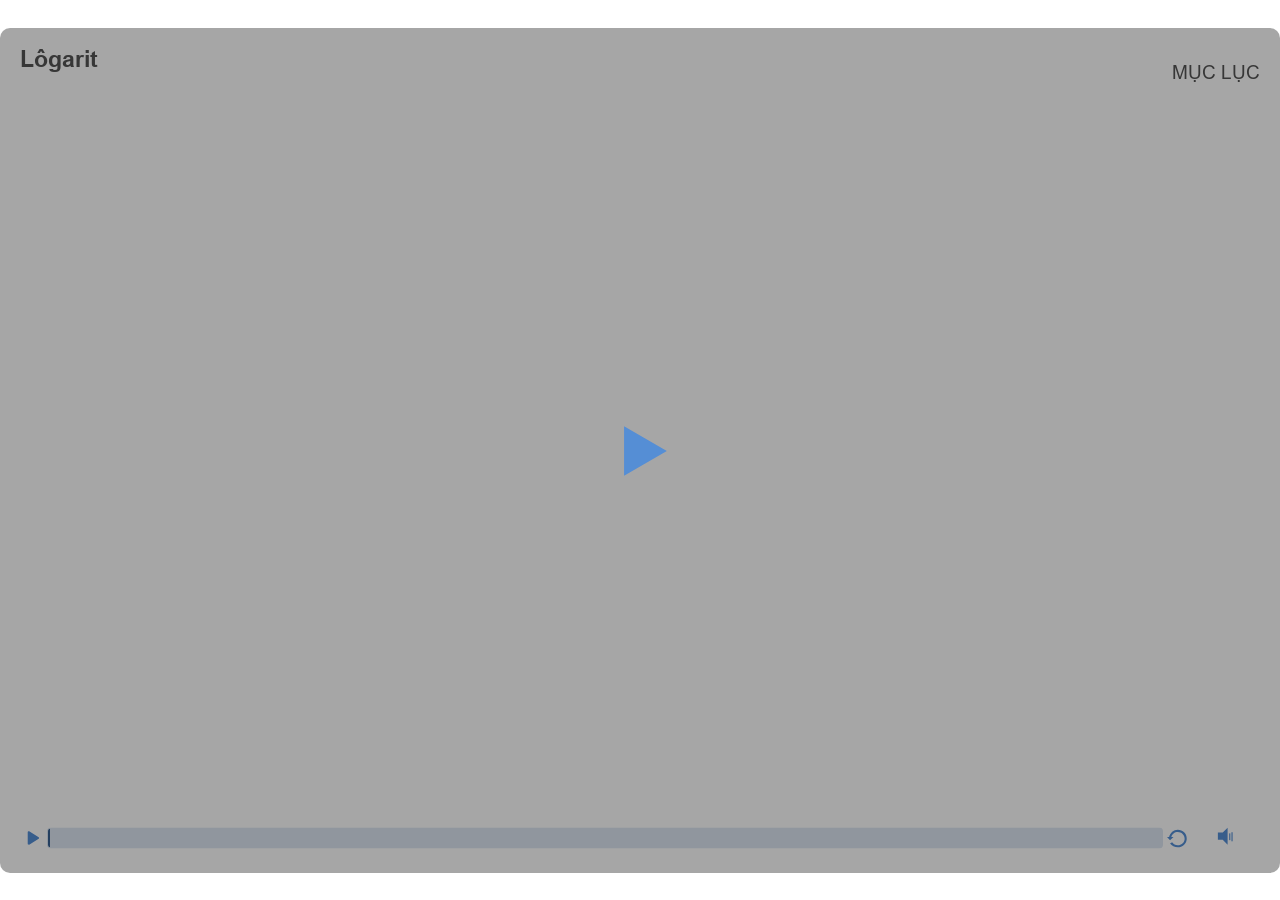
<file: index.html>
﻿<!doctype html>
<html lang="vi-VN">
<head>
  <meta charset="utf-8">
  <!-- Created using Storyline 360 x64 - http://www.articulate.com  -->
  <!-- version: 3.111.36326.0 -->
  <title>L&#244;garit</title>
  <meta http-equiv="x-ua-compatible" content="IE=edge"/>
  <meta name="viewport" content="width=device-width,initial-scale=1,user-scalable=no,shrink-to-fit=no,minimal-ui"/>
  <meta name="apple-mobile-web-app-capable" content="yes"/>
  <style>
    html, body { height: 100%; padding: 0; margin: 0 }
    #app { height: 100%; width: 100%; }
  </style>

  <script>
    window.DS = {};
    window.globals = {
      DATA_PATH_BASE: '',
      HAS_FRAME: true,
      HAS_SLIDE: true,

      lmsPresent: false,
      tinCanPresent: false,
      cmi5Present: false,
      aoSupport: false,
      scale: 'show all',
      captureRc: false,
      browserSize: 'fullscreen',
      bgColor: '#FFFFFF',
      features: 'DropInBase,JsInteractions,PlayerSizeOption,SlideLevelScale',
      themeName: 'classic',
      preloaderColor: '#FFFFFF',
      suppressAnalytics: false,
      productChannel: 'stable',
      publishSource: 'storyline',
      aid: 'aid|e91c68c8-2df9-5b63-9e36-9f6211820ef3',
      cid: '1def69e9-7ca8-4026-b451-7a560873b1da',
      playerVersion: '3.111.36326.0',
      publishTimestamp: '2026-03-09T02:29:31.5588894Z',
      maxIosVideoElements: 10,
      connectionSettings: { mode: 'disabled' },
      hasFeature: function(feature) {
        return this.features.split(',').includes(feature);
      },
      
      parseParams: function(qs) {
        if (window.globals.parsedParams != null) {
          return window.globals.parsedParams;
        }
        qs = (qs || window.location.search.substr(1)).split('+').join(' ');
        var params = {},
            tokens,
            re = /[?&]?([^=]+)=([^&]*)/g;

        while (tokens = re.exec(qs)) {
          params[decodeURIComponent(tokens[1]).trim()] =
            decodeURIComponent(tokens[2]).trim();
        }
        window.globals.parsedParams = params;
        return params;
      }

    };

    if (window.flagsUnderTest != null) {
      window.globals.features = window.flagsUnderTest.reduce((accum, feature) => {
        if (!accum.includes(feature)) {
          accum.push(feature);
        }
        return accum;
      }, window.globals.features.split(',')).join();
    }
  </script>
  <script>
    var isIe11 = ('ActiveXObject' in window || window.MSBlobBuilder != null)
      && window.msCrypto != null && !window.ActiveXObject;
    if (isIe11) {
      window.globals.unsupportedBrowser = true;
      document.write(atob('[base64]'));
    }
  </script>

  <script>
    if (window.globals.hasFeature('Localization')) {
      
      
    }
  </script>

  
  
  <script>window.THREE = { };</script>
  
</head>
<body style="background: #FFFFFF" class="cs-HTML theme-classic">
  <!-- 360 -->
  <script>!function(){var e,i=/iPhone/i,o=/iPod/i,n=/iPad/i,t=/\biOS-universal(?:.+)Mac\b/i,r=/\bAndroid(?:.+)Mobile\b/i,a=/Android/i,d=/(?:SD4930UR|\bSilk(?:.+)Mobile\b)/i,p=/Silk/i,l=/Windows Phone/i,u=/\bWindows(?:.+)ARM\b/i,b=/BlackBerry/i,s=/BB10/i,c=/Opera Mini/i,f=/\b(CriOS|Chrome)(?:.+)Mobile/i,h=/Mobile(?:.+)Firefox\b/i,v=function(e){return void 0!==e&&"MacIntel"===e.platform&&"number"==typeof e.maxTouchPoints&&e.maxTouchPoints>1&&"undefined"==typeof MSStream};e=function(e){var m={userAgent:"",platform:"",maxTouchPoints:0};e||"undefined"==typeof navigator?"string"==typeof e?m.userAgent=e:e&&e.userAgent&&(m={userAgent:e.userAgent,platform:e.platform,maxTouchPoints:e.maxTouchPoints||0}):m={userAgent:navigator.userAgent,platform:navigator.platform,maxTouchPoints:navigator.maxTouchPoints||0};var g=m.userAgent,y=g.split("[FBAN");void 0!==y[1]&&(g=y[0]),void 0!==(y=g.split("Twitter"))[1]&&(g=y[0]);var A=function(e){return function(i){return i.test(e)}}(g),w={apple:{phone:A(i)&&!A(l),ipod:A(o),tablet:!A(i)&&(A(n)||v(m))&&!A(l),universal:A(t),device:(A(i)||A(o)||A(n)||A(t)||v(m))&&!A(l)},amazon:{phone:A(d),tablet:!A(d)&&A(p),device:A(d)||A(p)},android:{phone:!A(l)&&A(d)||!A(l)&&A(r),tablet:!A(l)&&!A(d)&&!A(r)&&(A(p)||A(a)),device:!A(l)&&(A(d)||A(p)||A(r)||A(a))||A(/\bokhttp\b/i)},windows:{phone:A(l),tablet:A(u),device:A(l)||A(u)},other:{blackberry:A(b),blackberry10:A(s),opera:A(c),firefox:A(h),chrome:A(f),device:A(b)||A(s)||A(c)||A(h)||A(f)},any:!1,phone:!1,tablet:!1};return w.any=w.apple.device||w.android.device||w.windows.device||w.other.device,w.phone=w.apple.phone||w.android.phone||w.windows.phone,w.tablet=w.apple.tablet||w.android.tablet||w.windows.tablet,w}(),"object"==typeof exports&&"undefined"!=typeof module?module.exports=e:"function"==typeof define&&define.amd?define((function(){return e})):this.isMobile=e}();
    window.isMobile.apple.tablet = window.isMobile.apple.tablet ||
      (navigator.platform === 'MacIntel' && navigator.maxTouchPoints > 1);
    window.isMobile.apple.device = window.isMobile.apple.device || window.isMobile.apple.tablet;
    window.isMobile.tablet = window.isMobile.tablet || window.isMobile.apple.tablet;
    window.isMobile.any = window.isMobile.any || window.isMobile.apple.tablet;
  </script>

  <div id="focus-sink" tabindex="-1"></div>

  <div id="preso"></div>
  <script>
    (function() {

      var classTypes = [ 'desktop', 'mobile', 'phone', 'tablet' ];

      var addDeviceClasses = function(prefix, testObj) {
        var curr, i;
        for (i = 0; i < classTypes.length; i++) {
          curr = classTypes[i];
          if (testObj[curr]) {
            document.body.classList.add(prefix + curr);
          }
        }
      };

      var params = window.globals.parseParams(),
          isDevicePreview = params.devicepreview === '1',
          isPhoneOverride = params.deviceType === 'phone' || (isDevicePreview && params.phone == '1'),
          isTabletOverride = (params.deviceType === 'tablet' || isDevicePreview) && !isPhoneOverride,
          isMobileOverride = isPhoneOverride || isTabletOverride;

      var deviceView = {
        desktop: !window.isMobile.any && !isMobileOverride,
        mobile: window.isMobile.any || isMobileOverride,
        phone: isPhoneOverride || (window.isMobile.phone && !isTabletOverride),
        tablet: isTabletOverride || window.isMobile.tablet
      };

      window.globals.deviceView = deviceView;
      window.isMobile.desktop = !window.isMobile.any;
      window.isMobile.mobile = window.isMobile.any;

      addDeviceClasses('view-', deviceView);

    })();
  </script>
  
  <script src='story_content/triggers.js' type=text/javascript></script>
<script src='story_content/user.js' type=text/javascript></script>
  <div class="slide-loader"></div>

  <script>
    if (window.globals.deviceView.isMobile) { var doc = document, loader = doc.body.querySelector('.slide-loader'); [ 1, 2, 3 ].forEach(function(n) { var d = doc.createElement('div'); d.style.backgroundColor = window.globals.preloaderColor; d.classList.add('mobile-loader-dot'); d.classList.add('dot' + n); loader.appendChild(d); }); }
  </script>

  <div class="mobile-load-title-overlay" style="display: none">
    <div class="mobile-load-title">L&#244;garit</div>
  </div>

  <div class="mobile-chrome-warning"></div>

  
<style>
  .warn-connection-dialog {
    display: none;
    background: transparent;
    pointer-events: all;
    position: fixed;
    left: 0;
    top: 0;
    width: 100%;
    height: 100%;
    z-index: 999;
  }

  .warn-connection-content {
    pointer-events: all;
    border-radius: 4px;
    background: white;
    border: 1px solid #E7E7E7;
    color: #333333;
    box-shadow: 0 2px 4px rgba(0, 0, 0, 0.25);
    transition: all 150ms ease-out;
    position: absolute;
    white-space: nowrap;
  }

  .view-phone.is-landscape .warn-connection-content {
    left: 23px;
    bottom: 23px;
  }

  .view-tablet.is-landscape .warn-connection-content {
    left: 50%;
    top: 20px;
    transform: translateX(-50%);
  }

  .view-mobile.is-portrait .warn-connection-content {
    transform: translate(-50%, calc(-100% - 15px));
  }

  .warn-connection-content p {
    display: inline-block;
    margin: 0 8px 0 0;
    line-height: 33px;
    font-size: 11px;
  }

  .warn-connection-content svg {
    position: relative;
    vertical-align: middle;
    margin: 0 2px 2px 8px;
  }

  .view-desktop .warn-connection-content {
    left: 1.5em;
    bottom: 1.5em;
  }

  .view-desktop .warn-connection-content p {
    font-size: 1.1em;
  }

  .is-offline .warn-connection-dialog {
    display: block;
  }

  .is-offline .cs-panel * {
    pointer-events: none !important;
  }

  .is-offline .cs-panel {
    pointer-events: all !important;
  }

  .is-offline #nav-controls * {
    pointer-events: none !important;
  }

  .is-offline #nav-controls {
    pointer-events: all !important;
  }
</style>

<div class="warn-connection-dialog" role="alertdialog" aria-modal="true" tabindex="0" aria-labelledby="warn-connection-message">
  <div class="warn-connection-content">
    <svg width="17" height="15" viewBox="0 0 17 15" xmlns="http://www.w3.org/2000/svg">
      <path fill="#8F0000" stroke="white" d="M16.07,12.98 L15.88,12.23 L9.51,1.21 C8.97,0.26,7.6,0.26,7.06,1.21 L0.69,12.23 C0.15,13.16,0.81,14.36,1.91,14.36 H14.65 C15.47,14.36,16.05,13.7,16.07,12.98 Z"/>
      <path fill="white" stroke="white" d="M8.58,5.5 C8.35,5.28,8.5,5.35,8.21,5.32 C8.09,5.35,7.97,5.49,7.96,5.67 C7.97,5.79,7.98,5.92,7.98,6.04 L7.98,6.04 C7.99,6.17,8,6.31,8.01,6.43 L8.01,6.44 C8.03,6.92,8.06,7.41,8.09,7.9 L8.09,7.9 C8.12,8.39,8.14,8.88,8.17,9.37 C8.17,9.39,8.18,9.42,8.2,9.44 C8.23,9.46,8.25,9.47,8.28,9.47 C8.31,9.47,8.34,9.46,8.35,9.44 C8.37,9.43,8.38,9.4,8.39,9.35 L8.39,9.34 C8.39,9.24,8.4,9.15,8.4,9.05 L8.4,9.05 C8.41,8.96,8.41,8.86,8.42,8.75 C8.43,8.44,8.45,8.12,8.47,7.81 L8.47,7.81 C8.49,7.49,8.51,7.18,8.53,6.87 C8.55,6.46,8.56,6.05,8.59,5.64 L8.6,5.62 C8.6,5.57,8.59,5.53,8.58,5.5 L8.21,5.32 Z"/>
      <circle fill="white" stroke="white" cx="8.3" cy="11.35" r="0.3"/>
    </svg>
    <p id="warn-connection-message">You are offline. Trying to reconnect...</p>
  </div>
</div>

<script>
  (function() {
    window.DS.connection = {
      warningShown: false,
      assets: {},
      loadingAssetGroup: false,
      retryDelay: 500
    };

    var connectionSettings = window.globals.connectionSettings || {};

    var useConnectionMessages = window.AbortController != null &&
      window.location.protocol != 'file:' &&
      connectionSettings.mode === 'normal';

    window.DS.connection.useConnectionMessages = useConnectionMessages;

    var assetCount = 0;
    var checkLoadedId;


    if (useConnectionMessages && connectionSettings != null) {
      var contentEl = document.querySelector('.warn-connection-content');
      var messageEl = contentEl.querySelector('p');

      if (connectionSettings.useDarkTheme) {
        contentEl.style.borderColor = '#BABBBA';
        contentEl.style.backgroundColor = '#282828';
        contentEl.style.color = '#FFFFFF';
      }

      if (connectionSettings.message != null) {
        messageEl.textContent = window.decodeURIComponent(connectionSettings.message);
      }
    }

    function checkAssetsReady() {
      for (var i in DS.connection.assets) {
        if (!DS.connection.assets[i].success) {
          return false;
        }
      }
      return true;
    }

    function stopAssetGroup() {
      if (!useConnectionMessages) { return; }

      assetCount = 0;

      DS.connection.oldAssetGroup = DS.connection.assets;
      DS.connection.assets = {};
      DS.connection.loadingAssetGroup = false;
      clearInterval(checkLoadedId);
    }

    function startAssetGroup() {
      if (!useConnectionMessages) { return; }
      var ticks = 0;
      clearInterval(checkLoadedId);
      checkLoadedId = setInterval(function() {
        var loaded = 0;
        if (assetCount === 0 && loaded === 0) {
          clearInterval(checkLoadedId);
          return;
        }

        for (var i in DS.connection.assets) {
          if (DS.connection.assets[i].success) {
            loaded++;
          }
        }

        if (assetCount === loaded && checkAssetsReady()) {
          for (var i in DS.connection.assets) {
            if (DS.connection.assets[i].action) {
              DS.connection.assets[i].action();
            }
          }
          hideWarning();
          stopAssetGroup();
        }
      }, 100)
    }

    function requiredAsset(url, action, retry, type) {
      if (!useConnectionMessages) { return; }
      if (DS.connection.assets[url]) { return; }

      DS.connection.assets[url] = {
        success: false, action: action, retry: retry, type: type
      };
      assetCount = Object.keys(DS.connection.assets).length;
      if (!DS.connection.loadingAssetGroup) {
        startAssetGroup();
      }
      DS.connection.loadingAssetGroup = true;
    }

    function assetLoaded(url) {
      if (!useConnectionMessages) { return; }
      if (DS.connection.assets[url]) {
        DS.connection.assets[url].success = true;
      }
    }

    function assetFailed(url) {
      if (!useConnectionMessages) { return; }
      if (!DS.connection.assets[url]) {
        if (/\.js$/.test(url) && url.indexOf('transcripts') === -1) {
          setTimeout(function() {
            if (DS.connection.lastSlideLoaded != null) {
              DS.connection.lastSlideLoaded();
            }
          }, DS.connection.retryDelay);
        }
        return;
      }
      if (!DS.connection.warningShown) { showWarning(); }
      if (DS.connection.assets[url].retry) {
        setTimeout(function() {
          if (!DS.connection.assets[url].success) {
            DS.connection.assets[url].retry()
          }
        }, DS.connection.retryDelay);
      }
    }

    function hideWarning() {
      document.body.classList.remove('is-offline');
      DS.connection.warningShown = false;
      enableKeys();
    }
    DS.connection.hideWarning = hideWarning

    function showWarning(btn) {
      document.body.classList.add('is-offline')
      DS.connection.warningShown = true;
      updateWarningPosition();
      disableKeys();
    }

    function updateWarningPosition() {
      if (!DS.connection.warningShown) {
        return;
      }

      var isPortrait = document.body.classList.contains('is-portrait');
      var isMobile = document.body.classList.contains('view-mobile');
      var warningEl = document.querySelector('.warn-connection-content');

      if (isPortrait && isMobile) {
        var slide = document.querySelector('.primary-slide');
        var slideRect = slide != null
          ? slide.getBoundingClientRect()
          : { top: window.innerHeight, left: 0, width: window.innerWidth };

        warningEl.style.top = `${slideRect.top}px`
        warningEl.style.left = `${slideRect.left + slideRect.width / 2}px`
      } else {
        warningEl.style.top = null;
        warningEl.style.left = null;
      }

      window.requestAnimationFrame(updateWarningPosition);
    }

    function onDisableKeyDown(e) {
      e.preventDefault();
      e.stopImmediatePropagation();
    }

    function onDisableKeyUp(e) {
      e.preventDefault();
      e.stopImmediatePropagation();
    }

    var accStyle = document.createElement('style');
    var warnDialogEl = document.querySelector('.warn-connection-dialog');

    function disableKeys() {
      if (DS.views && DS.views.nsStack && DS.views.nsStack.length === 1) {
        DS.views.nsStack[0].tabReachable = false
        DS.views.nsStack[0].updateTabIndex(true);
      }

      accStyle.innerHTML = '.acc-shadow-dom { display: none; }';
      document.body.appendChild(accStyle);

      warnDialogEl.parentNode.append(warnDialogEl);
      warnDialogEl.focus();
    }

    function enableKeys() {
      accStyle.remove();
      if (DS.views && DS.views.nsStack && DS.views.nsStack.length === 1 && DS.views.nsStack[0].name === '_frame') {
        DS.views.nsStack[0].tabReachable = true;
        DS.views.nsStack[0].updateTabIndex();
      }
    }

    // these will all be noops if the feature flag isn't set in
    // the data and `window.globals.features`
    DS.connection.requiredAsset = requiredAsset;
    DS.connection.assetLoaded = assetLoaded;
    DS.connection.assetFailed = assetFailed;
    DS.connection.stopAssetGroup = stopAssetGroup;
    DS.connection.startAssetGroup = startAssetGroup;
  })();
</script>


  <script>
    
    if (window.autoSpider && window.vInterfaceObject) {
      document.querySelector('.mobile-load-title-overlay').style.display = 'none';
    }
  </script>

  

  <link rel="stylesheet" href="html5/data/css/output.min.css" data-noprefix/>
</body>
<script src="html5/lib/scripts/bootstrapper.min.js"></script>
</html>
</file>
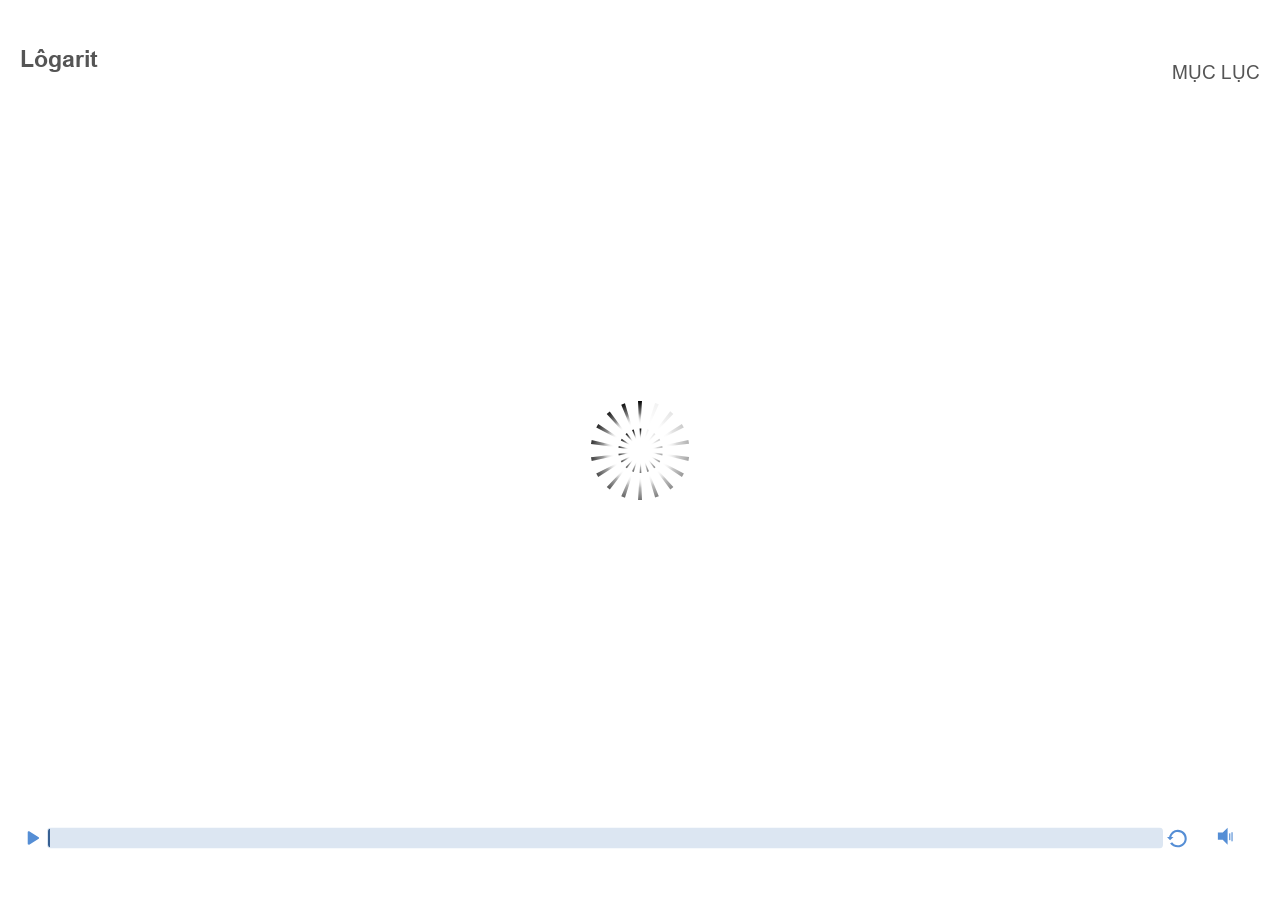
<file: index_lms.html>
﻿<!doctype html>
<html lang="vi-VN">
<head>
  <meta charset="utf-8">
  <!-- Created using Storyline 360 x64 - http://www.articulate.com  -->
  <!-- version: 3.111.36326.0 -->
  <title>L&#244;garit</title>
  <meta http-equiv="x-ua-compatible" content="IE=edge"/>
  <meta name="viewport" content="width=device-width,initial-scale=1,user-scalable=no,shrink-to-fit=no,minimal-ui"/>
  <meta name="apple-mobile-web-app-capable" content="yes"/>
  <style>
    html, body { height: 100%; padding: 0; margin: 0 }
    #app { height: 100%; width: 100%; }
  </style>

  <script>
    window.DS = {};
    window.globals = {
      DATA_PATH_BASE: '',
      HAS_FRAME: true,
      HAS_SLIDE: true,

      lmsPresent: true,
      tinCanPresent: false,
      cmi5Present: false,
      aoSupport: false,
      scale: 'show all',
      captureRc: false,
      browserSize: 'fullscreen',
      bgColor: '#FFFFFF',
      features: 'DropInBase,JsInteractions,PlayerSizeOption,SlideLevelScale',
      themeName: 'classic',
      preloaderColor: '#FFFFFF',
      suppressAnalytics: false,
      productChannel: 'stable',
      publishSource: 'storyline',
      aid: 'aid|e91c68c8-2df9-5b63-9e36-9f6211820ef3',
      cid: '1def69e9-7ca8-4026-b451-7a560873b1da',
      playerVersion: '3.111.36326.0',
      publishTimestamp: '2026-03-09T02:29:31.5588894Z',
      maxIosVideoElements: 10,
      connectionSettings: { mode: 'disabled' },
      hasFeature: function(feature) {
        return this.features.split(',').includes(feature);
      },
      
      parseParams: function(qs) {
        if (window.globals.parsedParams != null) {
          return window.globals.parsedParams;
        }
        qs = (qs || window.location.search.substr(1)).split('+').join(' ');
        var params = {},
            tokens,
            re = /[?&]?([^=]+)=([^&]*)/g;

        while (tokens = re.exec(qs)) {
          params[decodeURIComponent(tokens[1]).trim()] =
            decodeURIComponent(tokens[2]).trim();
        }
        window.globals.parsedParams = params;
        return params;
      }

    };

    if (window.flagsUnderTest != null) {
      window.globals.features = window.flagsUnderTest.reduce((accum, feature) => {
        if (!accum.includes(feature)) {
          accum.push(feature);
        }
        return accum;
      }, window.globals.features.split(',')).join();
    }
  </script>
  <script>
    var isIe11 = ('ActiveXObject' in window || window.MSBlobBuilder != null)
      && window.msCrypto != null && !window.ActiveXObject;
    if (isIe11) {
      window.globals.unsupportedBrowser = true;
      document.write(atob('[base64]'));
    }
  </script>

  <script>
    if (window.globals.hasFeature('Localization')) {
      
      
    }
  </script>

  <script src="lms/scormdriver.js" charset="utf-8"></script>
  
  <script>window.THREE = { };</script>
  
</head>
<body style="background: #FFFFFF" class="cs-HTML theme-classic">
  <!-- 360 -->
  <script>!function(){var e,i=/iPhone/i,o=/iPod/i,n=/iPad/i,t=/\biOS-universal(?:.+)Mac\b/i,r=/\bAndroid(?:.+)Mobile\b/i,a=/Android/i,d=/(?:SD4930UR|\bSilk(?:.+)Mobile\b)/i,p=/Silk/i,l=/Windows Phone/i,u=/\bWindows(?:.+)ARM\b/i,b=/BlackBerry/i,s=/BB10/i,c=/Opera Mini/i,f=/\b(CriOS|Chrome)(?:.+)Mobile/i,h=/Mobile(?:.+)Firefox\b/i,v=function(e){return void 0!==e&&"MacIntel"===e.platform&&"number"==typeof e.maxTouchPoints&&e.maxTouchPoints>1&&"undefined"==typeof MSStream};e=function(e){var m={userAgent:"",platform:"",maxTouchPoints:0};e||"undefined"==typeof navigator?"string"==typeof e?m.userAgent=e:e&&e.userAgent&&(m={userAgent:e.userAgent,platform:e.platform,maxTouchPoints:e.maxTouchPoints||0}):m={userAgent:navigator.userAgent,platform:navigator.platform,maxTouchPoints:navigator.maxTouchPoints||0};var g=m.userAgent,y=g.split("[FBAN");void 0!==y[1]&&(g=y[0]),void 0!==(y=g.split("Twitter"))[1]&&(g=y[0]);var A=function(e){return function(i){return i.test(e)}}(g),w={apple:{phone:A(i)&&!A(l),ipod:A(o),tablet:!A(i)&&(A(n)||v(m))&&!A(l),universal:A(t),device:(A(i)||A(o)||A(n)||A(t)||v(m))&&!A(l)},amazon:{phone:A(d),tablet:!A(d)&&A(p),device:A(d)||A(p)},android:{phone:!A(l)&&A(d)||!A(l)&&A(r),tablet:!A(l)&&!A(d)&&!A(r)&&(A(p)||A(a)),device:!A(l)&&(A(d)||A(p)||A(r)||A(a))||A(/\bokhttp\b/i)},windows:{phone:A(l),tablet:A(u),device:A(l)||A(u)},other:{blackberry:A(b),blackberry10:A(s),opera:A(c),firefox:A(h),chrome:A(f),device:A(b)||A(s)||A(c)||A(h)||A(f)},any:!1,phone:!1,tablet:!1};return w.any=w.apple.device||w.android.device||w.windows.device||w.other.device,w.phone=w.apple.phone||w.android.phone||w.windows.phone,w.tablet=w.apple.tablet||w.android.tablet||w.windows.tablet,w}(),"object"==typeof exports&&"undefined"!=typeof module?module.exports=e:"function"==typeof define&&define.amd?define((function(){return e})):this.isMobile=e}();
    window.isMobile.apple.tablet = window.isMobile.apple.tablet ||
      (navigator.platform === 'MacIntel' && navigator.maxTouchPoints > 1);
    window.isMobile.apple.device = window.isMobile.apple.device || window.isMobile.apple.tablet;
    window.isMobile.tablet = window.isMobile.tablet || window.isMobile.apple.tablet;
    window.isMobile.any = window.isMobile.any || window.isMobile.apple.tablet;
  </script>

  <div id="focus-sink" tabindex="-1"></div>

  <div id="preso"></div>
  <script>
    (function() {

      var classTypes = [ 'desktop', 'mobile', 'phone', 'tablet' ];

      var addDeviceClasses = function(prefix, testObj) {
        var curr, i;
        for (i = 0; i < classTypes.length; i++) {
          curr = classTypes[i];
          if (testObj[curr]) {
            document.body.classList.add(prefix + curr);
          }
        }
      };

      var params = window.globals.parseParams(),
          isDevicePreview = params.devicepreview === '1',
          isPhoneOverride = params.deviceType === 'phone' || (isDevicePreview && params.phone == '1'),
          isTabletOverride = (params.deviceType === 'tablet' || isDevicePreview) && !isPhoneOverride,
          isMobileOverride = isPhoneOverride || isTabletOverride;

      var deviceView = {
        desktop: !window.isMobile.any && !isMobileOverride,
        mobile: window.isMobile.any || isMobileOverride,
        phone: isPhoneOverride || (window.isMobile.phone && !isTabletOverride),
        tablet: isTabletOverride || window.isMobile.tablet
      };

      window.globals.deviceView = deviceView;
      window.isMobile.desktop = !window.isMobile.any;
      window.isMobile.mobile = window.isMobile.any;

      addDeviceClasses('view-', deviceView);

    })();
  </script>
  
  <script src='story_content/triggers.js' type=text/javascript></script>
<script src='story_content/user.js' type=text/javascript></script>
  <div class="slide-loader"></div>

  <script>
    if (window.globals.deviceView.isMobile) { var doc = document, loader = doc.body.querySelector('.slide-loader'); [ 1, 2, 3 ].forEach(function(n) { var d = doc.createElement('div'); d.style.backgroundColor = window.globals.preloaderColor; d.classList.add('mobile-loader-dot'); d.classList.add('dot' + n); loader.appendChild(d); }); }
  </script>

  <div class="mobile-load-title-overlay" style="display: none">
    <div class="mobile-load-title">L&#244;garit</div>
  </div>

  <div class="mobile-chrome-warning"></div>

  
<style>
  .warn-connection-dialog {
    display: none;
    background: transparent;
    pointer-events: all;
    position: fixed;
    left: 0;
    top: 0;
    width: 100%;
    height: 100%;
    z-index: 999;
  }

  .warn-connection-content {
    pointer-events: all;
    border-radius: 4px;
    background: white;
    border: 1px solid #E7E7E7;
    color: #333333;
    box-shadow: 0 2px 4px rgba(0, 0, 0, 0.25);
    transition: all 150ms ease-out;
    position: absolute;
    white-space: nowrap;
  }

  .view-phone.is-landscape .warn-connection-content {
    left: 23px;
    bottom: 23px;
  }

  .view-tablet.is-landscape .warn-connection-content {
    left: 50%;
    top: 20px;
    transform: translateX(-50%);
  }

  .view-mobile.is-portrait .warn-connection-content {
    transform: translate(-50%, calc(-100% - 15px));
  }

  .warn-connection-content p {
    display: inline-block;
    margin: 0 8px 0 0;
    line-height: 33px;
    font-size: 11px;
  }

  .warn-connection-content svg {
    position: relative;
    vertical-align: middle;
    margin: 0 2px 2px 8px;
  }

  .view-desktop .warn-connection-content {
    left: 1.5em;
    bottom: 1.5em;
  }

  .view-desktop .warn-connection-content p {
    font-size: 1.1em;
  }

  .is-offline .warn-connection-dialog {
    display: block;
  }

  .is-offline .cs-panel * {
    pointer-events: none !important;
  }

  .is-offline .cs-panel {
    pointer-events: all !important;
  }

  .is-offline #nav-controls * {
    pointer-events: none !important;
  }

  .is-offline #nav-controls {
    pointer-events: all !important;
  }
</style>

<div class="warn-connection-dialog" role="alertdialog" aria-modal="true" tabindex="0" aria-labelledby="warn-connection-message">
  <div class="warn-connection-content">
    <svg width="17" height="15" viewBox="0 0 17 15" xmlns="http://www.w3.org/2000/svg">
      <path fill="#8F0000" stroke="white" d="M16.07,12.98 L15.88,12.23 L9.51,1.21 C8.97,0.26,7.6,0.26,7.06,1.21 L0.69,12.23 C0.15,13.16,0.81,14.36,1.91,14.36 H14.65 C15.47,14.36,16.05,13.7,16.07,12.98 Z"/>
      <path fill="white" stroke="white" d="M8.58,5.5 C8.35,5.28,8.5,5.35,8.21,5.32 C8.09,5.35,7.97,5.49,7.96,5.67 C7.97,5.79,7.98,5.92,7.98,6.04 L7.98,6.04 C7.99,6.17,8,6.31,8.01,6.43 L8.01,6.44 C8.03,6.92,8.06,7.41,8.09,7.9 L8.09,7.9 C8.12,8.39,8.14,8.88,8.17,9.37 C8.17,9.39,8.18,9.42,8.2,9.44 C8.23,9.46,8.25,9.47,8.28,9.47 C8.31,9.47,8.34,9.46,8.35,9.44 C8.37,9.43,8.38,9.4,8.39,9.35 L8.39,9.34 C8.39,9.24,8.4,9.15,8.4,9.05 L8.4,9.05 C8.41,8.96,8.41,8.86,8.42,8.75 C8.43,8.44,8.45,8.12,8.47,7.81 L8.47,7.81 C8.49,7.49,8.51,7.18,8.53,6.87 C8.55,6.46,8.56,6.05,8.59,5.64 L8.6,5.62 C8.6,5.57,8.59,5.53,8.58,5.5 L8.21,5.32 Z"/>
      <circle fill="white" stroke="white" cx="8.3" cy="11.35" r="0.3"/>
    </svg>
    <p id="warn-connection-message">You are offline. Trying to reconnect...</p>
  </div>
</div>

<script>
  (function() {
    window.DS.connection = {
      warningShown: false,
      assets: {},
      loadingAssetGroup: false,
      retryDelay: 500
    };

    var connectionSettings = window.globals.connectionSettings || {};

    var useConnectionMessages = window.AbortController != null &&
      window.location.protocol != 'file:' &&
      connectionSettings.mode === 'normal';

    window.DS.connection.useConnectionMessages = useConnectionMessages;

    var assetCount = 0;
    var checkLoadedId;


    if (useConnectionMessages && connectionSettings != null) {
      var contentEl = document.querySelector('.warn-connection-content');
      var messageEl = contentEl.querySelector('p');

      if (connectionSettings.useDarkTheme) {
        contentEl.style.borderColor = '#BABBBA';
        contentEl.style.backgroundColor = '#282828';
        contentEl.style.color = '#FFFFFF';
      }

      if (connectionSettings.message != null) {
        messageEl.textContent = window.decodeURIComponent(connectionSettings.message);
      }
    }

    function checkAssetsReady() {
      for (var i in DS.connection.assets) {
        if (!DS.connection.assets[i].success) {
          return false;
        }
      }
      return true;
    }

    function stopAssetGroup() {
      if (!useConnectionMessages) { return; }

      assetCount = 0;

      DS.connection.oldAssetGroup = DS.connection.assets;
      DS.connection.assets = {};
      DS.connection.loadingAssetGroup = false;
      clearInterval(checkLoadedId);
    }

    function startAssetGroup() {
      if (!useConnectionMessages) { return; }
      var ticks = 0;
      clearInterval(checkLoadedId);
      checkLoadedId = setInterval(function() {
        var loaded = 0;
        if (assetCount === 0 && loaded === 0) {
          clearInterval(checkLoadedId);
          return;
        }

        for (var i in DS.connection.assets) {
          if (DS.connection.assets[i].success) {
            loaded++;
          }
        }

        if (assetCount === loaded && checkAssetsReady()) {
          for (var i in DS.connection.assets) {
            if (DS.connection.assets[i].action) {
              DS.connection.assets[i].action();
            }
          }
          hideWarning();
          stopAssetGroup();
        }
      }, 100)
    }

    function requiredAsset(url, action, retry, type) {
      if (!useConnectionMessages) { return; }
      if (DS.connection.assets[url]) { return; }

      DS.connection.assets[url] = {
        success: false, action: action, retry: retry, type: type
      };
      assetCount = Object.keys(DS.connection.assets).length;
      if (!DS.connection.loadingAssetGroup) {
        startAssetGroup();
      }
      DS.connection.loadingAssetGroup = true;
    }

    function assetLoaded(url) {
      if (!useConnectionMessages) { return; }
      if (DS.connection.assets[url]) {
        DS.connection.assets[url].success = true;
      }
    }

    function assetFailed(url) {
      if (!useConnectionMessages) { return; }
      if (!DS.connection.assets[url]) {
        if (/\.js$/.test(url) && url.indexOf('transcripts') === -1) {
          setTimeout(function() {
            if (DS.connection.lastSlideLoaded != null) {
              DS.connection.lastSlideLoaded();
            }
          }, DS.connection.retryDelay);
        }
        return;
      }
      if (!DS.connection.warningShown) { showWarning(); }
      if (DS.connection.assets[url].retry) {
        setTimeout(function() {
          if (!DS.connection.assets[url].success) {
            DS.connection.assets[url].retry()
          }
        }, DS.connection.retryDelay);
      }
    }

    function hideWarning() {
      document.body.classList.remove('is-offline');
      DS.connection.warningShown = false;
      enableKeys();
    }
    DS.connection.hideWarning = hideWarning

    function showWarning(btn) {
      document.body.classList.add('is-offline')
      DS.connection.warningShown = true;
      updateWarningPosition();
      disableKeys();
    }

    function updateWarningPosition() {
      if (!DS.connection.warningShown) {
        return;
      }

      var isPortrait = document.body.classList.contains('is-portrait');
      var isMobile = document.body.classList.contains('view-mobile');
      var warningEl = document.querySelector('.warn-connection-content');

      if (isPortrait && isMobile) {
        var slide = document.querySelector('.primary-slide');
        var slideRect = slide != null
          ? slide.getBoundingClientRect()
          : { top: window.innerHeight, left: 0, width: window.innerWidth };

        warningEl.style.top = `${slideRect.top}px`
        warningEl.style.left = `${slideRect.left + slideRect.width / 2}px`
      } else {
        warningEl.style.top = null;
        warningEl.style.left = null;
      }

      window.requestAnimationFrame(updateWarningPosition);
    }

    function onDisableKeyDown(e) {
      e.preventDefault();
      e.stopImmediatePropagation();
    }

    function onDisableKeyUp(e) {
      e.preventDefault();
      e.stopImmediatePropagation();
    }

    var accStyle = document.createElement('style');
    var warnDialogEl = document.querySelector('.warn-connection-dialog');

    function disableKeys() {
      if (DS.views && DS.views.nsStack && DS.views.nsStack.length === 1) {
        DS.views.nsStack[0].tabReachable = false
        DS.views.nsStack[0].updateTabIndex(true);
      }

      accStyle.innerHTML = '.acc-shadow-dom { display: none; }';
      document.body.appendChild(accStyle);

      warnDialogEl.parentNode.append(warnDialogEl);
      warnDialogEl.focus();
    }

    function enableKeys() {
      accStyle.remove();
      if (DS.views && DS.views.nsStack && DS.views.nsStack.length === 1 && DS.views.nsStack[0].name === '_frame') {
        DS.views.nsStack[0].tabReachable = true;
        DS.views.nsStack[0].updateTabIndex();
      }
    }

    // these will all be noops if the feature flag isn't set in
    // the data and `window.globals.features`
    DS.connection.requiredAsset = requiredAsset;
    DS.connection.assetLoaded = assetLoaded;
    DS.connection.assetFailed = assetFailed;
    DS.connection.stopAssetGroup = stopAssetGroup;
    DS.connection.startAssetGroup = startAssetGroup;
  })();
</script>


  <script>
    
    if (window.autoSpider && window.vInterfaceObject) {
      document.querySelector('.mobile-load-title-overlay').style.display = 'none';
    }
  </script>

  

  <link rel="stylesheet" href="html5/data/css/output.min.css" data-noprefix/>
</body>
<script src="html5/lib/scripts/bootstrapper.min.js"></script>
</html>
</file>
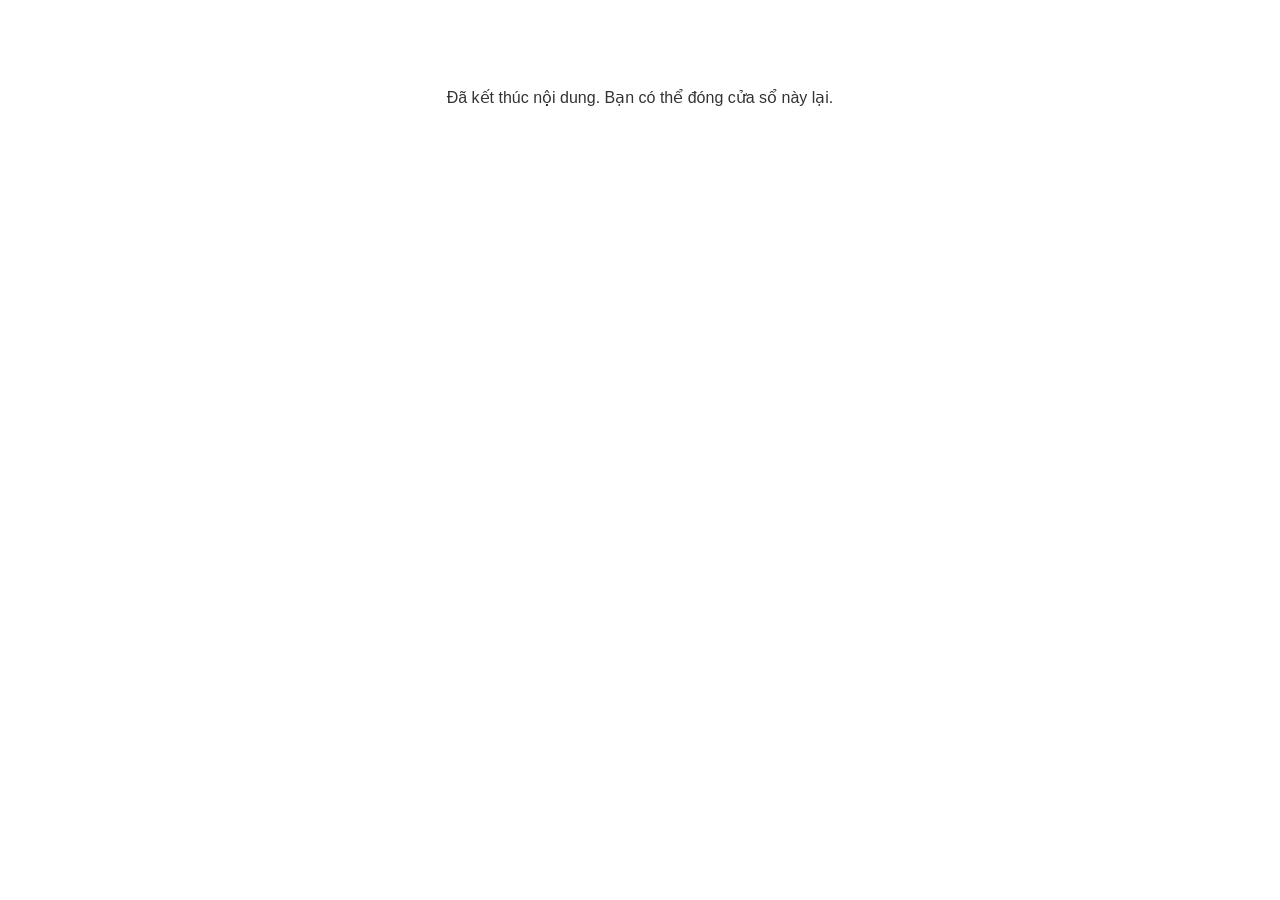
<file: lms/goodbye.html>
<!doctype html>
<html>
<body style="background-color: #ffffff;">

<p role="alert" style="color: #333333;font-family: Arial, articulate, tahoma, arial;font-size: medium;text-align: center;">
<br><br><br><br>
Đã kết thúc nội dung. Bạn có thể đóng cửa sổ này lại.
</p>

</body>
</html>
</file>
